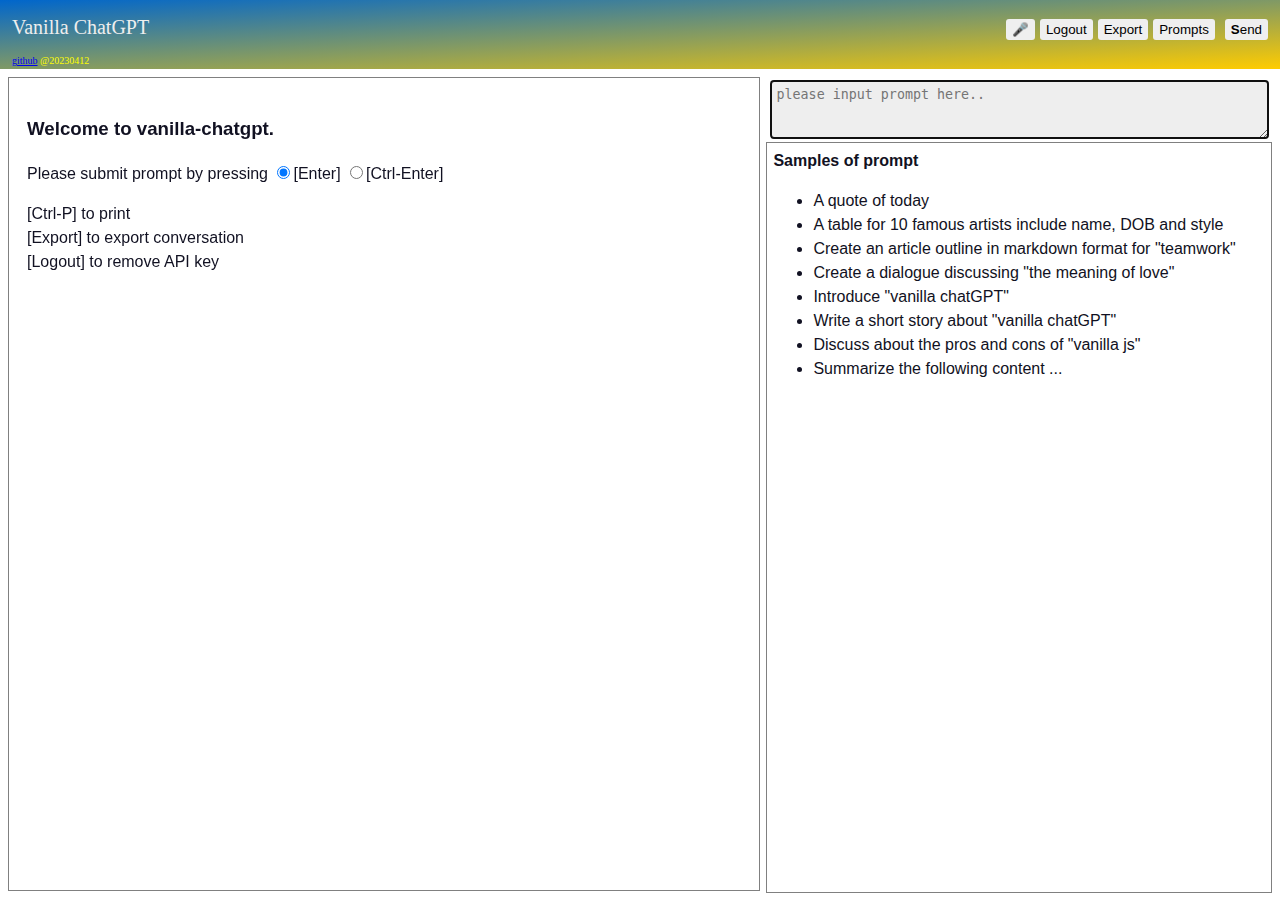
<file: static/chatgpt-client/index.html>
﻿<!DOCTYPE html>
<head>
  <title>Chat</title>
  <meta name="viewport" content="width=device-width, initial-scale=1">
  <meta http-equiv="Content-Type" content="text/html; charset=utf-8">
</head>

<style>
body  { font-family: Roboto,Lato,Arial; line-height:1.5; font-size:16px; margin:0; padding:0; overflow:hidden; }
header { background: linear-gradient(to bottom right, #06c, #fc0); }
header { color:#eee; padding:12px; font-size:20px; height:45px; font-family:"Open Sans" }
#left  { float:left;  width:calc(60vw - 30px); height:calc(100vh - 100px); }
#right { float:right; width:40%; height:calc(100vh - 100px); } 
#left, #prompt, #list { border:1px solid grey; padding:6px; overflow:auto }
#list li:hover  { background:#ddd }
#menu button    { font-family:Lato,arial; border-radius:3px; border:none; padding:3px 6px}
#right textarea { display:block; width:96%; margin:3px auto; background:#eee}
.prompt { color:#322; background:#ccc; padding:6px; }

.markdown code { background:#f0f0f0; color:navy; border-radius:6px; padding:2px; } 
.markdown pre  { background:#f0f0f0; margin:16px; border:1px solid #ddd; padding:8px; border-radius: 6px;  } 
.markdown pre:hover button { display:block; }
.markdown pre button { display:none; float:right; margin:4px }
.markdown blockquote { background:#f0f0f0; border-left:6px solid grey; padding:8px }
.markdown table { margin:12px; border-collapse: collapse; }
.markdown th    { border:1px solid grey; background:lightgrey; padding:6px; } 
.markdown td    { border:1px solid grey;  padding:6px; }
.markdown tr:nth-child(even) {  background:#f0f0f0;  }

@media print{
  #menu, #right { display:none!important }
  #left { position:relative; width:100%; left:0px; top:0px; border:none; height:auto; overflow:hidden }
  .prompt { border-bottom: 1px solid grey }
}

@media screen and (max-width: 880px) {
  #list, .desktop { display:none!important }
  #right { position:absolute; width:auto; height:auto; bottom:10px; left:8px; right:70px }
  #right textarea { height:1.2em; padding:10px; overflow:auto }
  #btnSend { position:absolute; height:36px; bottom:12px; right:12px; }
  #left	 { width:97%; height:calc(100vh - 154px);  }
}
</style>

<header>
  <div id=heading style="float:left">Vanilla ChatGPT<br>
    <span id=message style="color:yellow;font-size:10px">
        <a href="https://github.com/casualwriter/vanilla-chatgpt" target=_NEW>github</a> @20230412
    </span>
  </div>
  <div id=menu style="float:right;">
    <button onclick="chat.recognition()" title="voice input">🎤</button>
    <button onclick="chat.logout()" title="remove API key">Logout</button> 
    <button onclick="chat.export()" title="export conversation">Export</button>
    <button class=desktop onclick="chat.showPrompts()" title="show prompts">Prompts</button>&nbsp;
    <button id=btnSend accesskey=s onclick="chat.submit()" title="[Alt-S] submit prompt"><b>S</b>end</button>
  </div>
</header>

<div id="content" style="margin:8px;color:#112;background:bed">
  <div id="right">
     <textarea id=prompt rows=3 placeholder="please input prompt here.."></textarea>
     <div id="list" style="height:calc(100vh - 163px)">
        <b>Samples of prompt</b>
        <ul>
          <li>A quote of today
          <li>A table for 10 famous artists include name, DOB and style
          <li>Create an article outline in markdown format for "teamwork"
          <li>Create a dialogue discussing "the meaning of love"
          <li>Introduce "vanilla chatGPT"
          <li>Write a short story about "vanilla chatGPT"
          <li>Discuss about the pros and cons of "vanilla js"
          <li>Summarize the following content ...
        </ul>
     </div>
  </div>
  <div id="left">
    <div id="main" style="padding:12px; max-width:960px">
       <h3>Welcome to vanilla-chatgpt.</h3>
       <p class=desktop>Please submit prompt by pressing 
       <label><input type="radio" name="submitkey" onclick="chat.hotkey='enter'" checked>[Enter]</label>
       <label><input type="radio" name="submitkey" onclick="chat.hotkey='ctrl'">[Ctrl-Enter]</label>
       </p>
       [Ctrl-P] to print <br>[Export] to export conversation <br>[Logout] to remove API key
    </div>
  </div>
</div>

<script>
/*****************************************************************************
 * casual-markdown - a lightweight regexp-base markdown parser with TOC support
 * last updated on 2023/03/27, v0.91, some refinement for chatgpt markdown
 *
 * Copyright (c) 2022-2023, Casualwriter (MIT Licensed)
 * https://github.com/casualwriter/casual-markdown
*****************************************************************************/
  // define md object, and extent function (which is a dummy function)
  const md = { yaml:{}, before: function (str) {return str}, after: function (str) {return str} }

  // function for REGEXP to convert html tag. ie. <TAG> => &lt;TAG*gt;  
  md.formatTag = function (html) { return html.replace(/</g,'&lt;').replace(/\>/g,'&gt;'); }

  //===== format code-block, highlight remarks/keywords for code/sql
  md.formatCode = function (match, title, block) {
    // convert tag <> to &lt; &gt; tab to 3 space, support marker using ^^^
    block = block.replace(/</g,'&lt;').replace(/\>/g,'&gt;')
    block = block.replace(/\t/g,'   ').replace(/\^\^\^(.+?)\^\^\^/g, '<mark>$1</mark>')
    
    // highlight comment and keyword based on title := none | sql | code
    if (title.toLowerCase(title) == 'sql') {
      block = block.replace(/^\-\-(.*)/gm,'<rem>--$1</rem>').replace(/\s\-\-(.*)/gm,' <rem>--$1</rem>')   
      block = block.replace(/(\s?)(function|procedure|return|if|then|else|end|loop|while|or|and|case|when)(\s)/gim,'$1<b>$2</b>$3')
      block = block.replace(/(\s?)(select|update|delete|insert|create|from|where|group by|having|set)(\s)/gim,'$1<b>$2</b>$3')
    } else if ((title||'none')!=='none') {
      block = block.replace(/^\/\/(.*)/gm,'<rem>//$1</rem>').replace(/\s\/\/(.*)/gm,' <rem>//$1</rem>')   
      block = block.replace(/(\s?)(function|procedure|return|if|then|else|end|loop|while|or|and|case|when)(\s)/gim,'$1<b>$2</b>$3')
      block = block.replace(/(\s?)(var|let|const|for|next|do|while|loop|continue|break|switch|try|catch|finally)(\s)/gim,'$1<b>$2</b>$3')
    }
    return '<pre title="' + title + '"><button onclick="md.clipboard(this)">copy</button><code>'  + block + '</code></pre>'
  }
  
  //===== parse markdown string into HTML string (exclude code-block)
  md.parser = function( mdstr ) {
  
    // apply yaml variables
    for (var name in this.yaml) mdstr = mdstr.replace( new RegExp('\{\{\\s*'+name+'\\s*\}\}', 'gm'), this.yaml[name] )
    
    // table syntax
    mdstr = mdstr.replace(/\n(.+?)\n.*?\-\-\s?\|\s?\-\-.*?\n([\s\S]*?)\n\s*?\n/g, function (m,p1,p2) {
        var thead = p1.replace(/^\|(.+)/gm,'$1').replace(/(.+)\|$/gm,'$1').replace(/\|/g,'<th>')
        var tbody = p2.replace(/^\|(.+)/gm,'$1').replace(/(.+)\|$/gm,'$1')
        tbody = tbody.replace(/(.+)/gm,'<tr><td>$1</td></tr>').replace(/\|/g,'<td>')
        return '\n<table>\n<thead>\n<th>' + thead + '\n</thead>\n<tbody>' + tbody + '\n</tbody></table>\n\n' 
    } )   

    // horizontal rule => <hr> 
    mdstr = mdstr.replace(/^-{3,}|^\_{3,}|^\*{3,}$/gm, '<hr>').replace(/\n\n<hr\>/g, '\n<br><hr>')

    // header => <h1>..<h5> 
    mdstr = mdstr.replace(/^##### (.*?)\s*#*$/gm, '<h5>$1</h5>')
              .replace(/^#### (.*?)\s*#*$/gm, '<h4>$1</h4>')
              .replace(/^### (.*?)\s*#*$/gm, '<h3>$1</h3>')
              .replace(/^## (.*?)\s*#*$/gm, '<h2>$1</h2>')
              .replace(/^# (.*?)\s*#*$/gm, '<h1>$1</h1>')
              .replace(/^<h(\d)\>(.*?)\s*{(.*)}\s*<\/h\d\>$/gm, '<h$1 id="$3">$2</h$1>')
        
    // inline code-block: `code-block` => <code>code-block</code>    
    mdstr = mdstr.replace(/``(.*?)``/gm, function(m,p){ return '<code>' + md.formatTag(p).replace(/`/g,'&#96;') + '</code>'} ) 
    mdstr = mdstr.replace(/`(.*?)`/gm, '<code>$1</code>' )
        
    // blockquote, max 2 levels => <blockquote>{text}</blockquote>
    mdstr = mdstr.replace(/^\>\> (.*$)/gm, '<blockquote><blockquote>$1</blockquote></blockquote>')
    mdstr = mdstr.replace(/^\> (.*$)/gm, '<blockquote>$1</blockquote>')
    mdstr = mdstr.replace(/<\/blockquote\>\n<blockquote\>/g, '\n<br>' )
    mdstr = mdstr.replace(/<\/blockquote\>\n<br\><blockquote\>/g, '\n<br>' )
                  
    // image syntax: ![title](url) => <img alt="title" src="url" />          
    mdstr = mdstr.replace(/!\[(.*?)\]\((.*?) "(.*?)"\)/gm, '<img alt="$1" src="$2" $3 />')
    mdstr = mdstr.replace(/!\[(.*?)\]\((.*?)\)/gm, '<img alt="$1" src="$2" width="90%" />')
                  
    // links syntax: [title "title"](url) => <a href="url" title="title">text</a>          
    mdstr = mdstr.replace(/\[(.*?)\]\((.*?) "new"\)/gm, '<a href="$2" target=_new>$1</a>')
    mdstr = mdstr.replace(/\[(.*?)\]\((.*?) "(.*?)"\)/gm, '<a href="$2" title="$3">$1</a>')
    mdstr = mdstr.replace(/([<\s])(https?\:\/\/.*?)([\s\>])/gm, '$1<a href="$2">$2</a>$3')
    mdstr = mdstr.replace(/\[(.*?)\]\(\)/gm, '<a href="$1">$1</a>')
    mdstr = mdstr.replace(/\[(.*?)\]\((.*?)\)/gm, '<a href="$2">$1</a>')
                  
    // unordered/ordered list, max 2 levels  => <ul><li>..</li></ul>, <ol><li>..</li></ol>
    mdstr = mdstr.replace(/^[\*+-][ .](.*)/gm, '<ul><li>$1</li></ul>' )
    mdstr = mdstr.replace(/^\d\d?[ .](.*)/gm, '<ol><li>$1</li></ol>' )
    mdstr = mdstr.replace(/^\s{2,6}[\*+-][ .](.*)/gm, '<ul><ul><li>$1</li></ul></ul>' )
    mdstr = mdstr.replace(/^\s{2,6}\d[ .](.*)/gm, '<ul><ol><li>$1</li></ol></ul>' )
    mdstr = mdstr.replace(/<\/[ou]l\>\n\n?<[ou]l\>/g, '\n' )
    mdstr = mdstr.replace(/<\/[ou]l\>\n<[ou]l\>/g, '\n' )
                  
    // text decoration: bold, italic, underline, strikethrough, highlight                
    mdstr = mdstr.replace(/\*\*\*(\w.*?[^\\])\*\*\*/gm, '<b><em>$1</em></b>')
    mdstr = mdstr.replace(/\*\*(\w.*?[^\\])\*\*/gm, '<b>$1</b>')
    mdstr = mdstr.replace(/\*(\w.*?[^\\])\*/gm, '<em>$1</em>')
    mdstr = mdstr.replace(/___(\w.*?[^\\])___/gm, '<b><em>$1</em></b>')
    mdstr = mdstr.replace(/__(\w.*?[^\\])__/gm, '<u>$1</u>')
    // mdstr = mdstr.replace(/_(\w.*?[^\\])_/gm, '<u>$1</u>')  // NOT support!! 
    mdstr = mdstr.replace(/\^\^\^(.+?)\^\^\^/gm, '<mark>$1</mark>')
    mdstr = mdstr.replace(/\^\^(\w.*?)\^\^/gm, '<ins>$1</ins>')
    mdstr = mdstr.replace(/~~(\w.*?)~~/gm, '<del>$1</del>')
                  
    // line break and paragraph => <br/> <p>                
    mdstr = mdstr.replace(/  \n/g, '\n<br/>').replace(/\n\s*\n/g, '\n<p>\n')
        
    // indent as code-block          
    mdstr = mdstr.replace(/^ {4,10}(.*)/gm, function(m,p) { return '<pre><code>' + md.formatTag(p) + '</code></pre>'} )
    mdstr = mdstr.replace(/^\t(.*)/gm, function(m,p) { return '<pre><code>' + md.formatTag(p) + '</code></pre>'} )
    mdstr = mdstr.replace(/<\/code\><\/pre\>\n<pre\><code\>/g, '\n' )

    // Escaping Characters                
    return mdstr.replace(/\\([`_~\*\+\-\.\^\\\<\>\(\)\[\]])/gm, '$1' )
  }

  //===== parse markdown string into HTML content (cater code-block)
  md.html = function (mdText) { 
    // replace \r\n to \n, and handle front matter for simple YAML
    mdText = mdText.replace(/\r\n/g, '\n').replace( /^---+\s*\n([\s\S]*?)\n---+\s*\n/, md.formatYAML )
    // handle code-block.
    mdText = mdText.replace(/\n~~~/g,'\n```').replace(/\n``` *(.*?)\n([\s\S]*?)\n``` *\n/g, md.formatCode)
    
    // split by "<code>", skip for code-block and process normal text
    var pos1=0, pos2=0, mdHTML = ''
    while ( (pos1 = mdText.indexOf('<code>')) >= 0 ) {
      pos2 = mdText.indexOf('</code>', pos1 )
      mdHTML += md.after( md.parser( md.before( mdText.substr(0,pos1) ) ) )
      mdHTML += mdText.substr(pos1, (pos2>0? pos2-pos1+7 : mdtext.length) )
      mdText = mdText.substr( pos2 + 7 )
    }

    return '<div class="markdown">' + mdHTML + md.after( md.parser( md.before(mdText) ) ) + '</div>'
  }
  
  md.clipboard = (e) => {
    navigator.clipboard.writeText( e.parentNode.innerText.replace('copy\n','') )
    e.innerText = 'copied'
  }
//============= end of casual-markdown-parser===================

/*****************************************************************************
* vanilla-chatgpt.js - chat library for openai-chatgpt
* last updated on 2023/03/28, v0.60, basic chat, responsive, print-friendly, export.
*
* Copyright (c) 2023, Casualwriter (MIT Licensed)
* https://github.com/casualwriter/vanilla-chatgpt
*****************************************************************************/

const chat = (id) => window.document.getElementById(id);

// Set the API endpoint URL
chat.endPoint  = "/v1/chat/completions";
chat.model = "gpt-3.5-turbo"
chat.body  = { model: chat.model, temperature: 0.8 }
chat.history = []

// stream result from openai
chat.stream = function (prompt) {

  chat.body.stream = true 
  chat.body.messages = [ { role: "user", content: prompt} ]
  chat.headers = { "Authorization": `Bearer ${chat.apiKey}`, "Content-Type": "application/json" }
  chat.result = ''
  chat.controller = new AbortController();
  const signal = chat.controller.signal
   
  for (let i=chat.history.length-1; i>=0&&i>(chat.history.length-3); i--) {
    chat.body.messages.unshift( { role:'assistant', content: chat.history[i].result } );
    chat.body.messages.unshift( { role:'user', content: chat.history[i].prompt } );
  }
  
  fetch( chat.endPoint, { method:'POST', headers: chat.headers, body: JSON.stringify(chat.body), signal } )
  .then( response => { 
  
    if (!response.ok) {
        if (response.status == 401) throw new Error('401 Unauthorized, invalide API Key');
        throw new Error('failed to get data, error status '+response.status)
    }
    
    const reader = response.body.pipeThrough(new TextDecoderStream()).getReader();
    
    reader.read().then( function processText({ done, value }) {
    
      if (done) return chat.oncomplete(chat.result);
      
      const lines = (chat.value=value).split('\n');

      for (let i in lines) {
        if (lines[i].length === 0) continue;     // ignore empty message
        if (lines[i].startsWith(':')) continue;  // ignore comment message
        if (lines[i] === 'data: [DONE]') return chat.oncomplete(chat.result); // end of message
        
        chat.json = JSON.parse(lines[i].substring(6));
        if (chat.json.choices) {
          chat.result += (chat.json.choices[0].delta.content||'') 
        }	 
      }

      chat.onmessage(chat.result)
      return reader.read().then(processText);
       
    } )
    
  } ).catch( error => chat.onerror(error) );
  
}

// default error handle
chat.onerror = (error) => { alert(error);  };

// clear API key when logout
chat.logout = () => { 
  if (confirm( 'Logout and clear API Key?')) localStorage.clear();
}

// export conversation
chat.export = (fname) => {
  const link = document.createElement('a');
  link.href = 'data:text/plain;charset=utf-8,' 
  chat.history.forEach( (x) => { 
    link.href += encodeURIComponent('### '+x.prompt+'\n\n'+x.result+'\n\n') 
  } );  
  link.download = fname||('chat-'+new Date().toISOString().substr(0,16))+'.md';
  link.click();
} 

//================= main program ===================
// display result when receiving message
chat.onmessage = function (text) {
  chat("message").innerHTML = 'receiving messages..'
  chat("receiving").innerHTML = md.html(text + '<br><br>');
}

// show whole conversation when message completed
chat.oncomplete = (text) => {
  let html1='', html2=''
  chat("message").innerHTML = `(model: ${chat.model})`
  chat.history.push( { prompt: chat.prompt, result: chat.result } )
  
  for (let i=0; i<chat.history.length; i++) {
     html1 += '<h4 class=prompt id=prompt'+i+' ondblclick="chat.clipboard('+i+')" title="doubleclick to copy">' 
     html1 += chat.history[i].prompt + '</h4>\n' + chat.history[i].result + '\n\n'
     html2 += '<li onclick="location=this.title" title="#prompt' + i + '">' + chat.history[i].prompt
  }
  
  html1 += '<div><button style="float:left" onclick="chat.redo()">Redo</button>'
  html1 += '<button style="float:right" onclick="chat.speak()">🔊 speak</button>'
  
  chat("main").innerHTML = md.html(html1) + '<br></div>'
  chat("list").innerHTML = html2
  chat("left").scrollTop = chat("left").scrollHeight;
  chat("btnSend").innerHTML = '<b>S</b>end'
  
  if (document.body.clientWidth > 800) {
    chat('prompt').select()
    chat('prompt').focus();
  } else {
    chat('prompt').value = ''
  }  
}

// abort fetch request.
chat.abort = () => { 
  chat.controller.abort()
  chat("receiving").innerHTML += '\n<font color=red>Message Aborted!</font>'
  chat("receiving").id = 'abort';
};

// submit prompt
chat.submit = () => {
  if (chat("btnSend").innerText === 'Stop..') {
    chat.abort()
    chat("btnSend").innerText = 'Send'
  } else {
    chat.stream( chat.prompt = chat('prompt').value )
    chat("main").innerHTML += '<h4 class=prompt>' + chat.prompt + '</h4>\n<div id=receiving>Receiving....</div>'
    chat("left").scrollTop = chat("left").scrollHeight;
    chat("btnSend").innerText = 'Stop..'
  }  
}

// show default prompt list
chat.showPrompts = () => {
  chat('list').innerHTML = chat.prompts
  document.querySelectorAll('#list li').forEach( (element) => {
    element.addEventListener('click', (event) => {
      chat('prompt').value = element.innerText
      chat('prompt').focus();
    });
  })
};

chat.clipboard = (i) => {
  navigator.clipboard.writeText( '### '+ chat.history[i].prompt + '\n\n' + chat.history[i].result )
  chat("message").innerText = 'dialogue has been copied to clipboard'
}

// prompt for API key if not found in localStorage
window.onload = () => {
  chat.apiKey = localStorage.getItem('OPENAI_API_KEY');
  if (!chat.apiKey || chat.apiKey.length < 10 ) {
     chat.apiKey = prompt("Please input Secret API key (will store in local.storage)", "sk-");
     localStorage.setItem('OPENAI_API_KEY', chat.apiKey)
  }
  chat.prompts = chat('list').innerHTML
  chat.showPrompts()
  chat('prompt').focus();
}

// add submit hot-key of ctrl-enter
document.addEventListener('keydown', function(event) {
  if ( event.key==='Enter' && (chat.hotkey!='ctrl'||event.ctrlKey)) {
    if (chat("btnSend").innerText === 'Send') { 
      event.preventDefault(); chat.submit(); 
    }
  }  
});

// [20230412] redo. submit latest prompt
chat.redo = () => {
  chat.history.pop()
  chat('prompt').value = chat.prompt
  chat.submit()
}

// speak the latest answer
chat.speak = (i)  => {
  if (window.speechSynthesis.speaking) {
     window.speechSynthesis.cancel();
  } else {
    i = ( i>=0? i : chat.history.length-1 )
    const utterance = new SpeechSynthesisUtterance(chat.history[i].result);
    utterance.rate = 1.5;
    window.speechSynthesis.speak(utterance);
  }
}

// voice recognition
var SpeechRecognition = SpeechRecognition || webkitSpeechRecognition;
chat.speech = new SpeechRecognition();

chat.speech.onresult = e => chat('prompt').value = e.results[0][0].transcript;

chat.recognition = () => {
  chat.speech.start()
  chat('prompt').value = 'Listening...'
}   
</script>
</file>
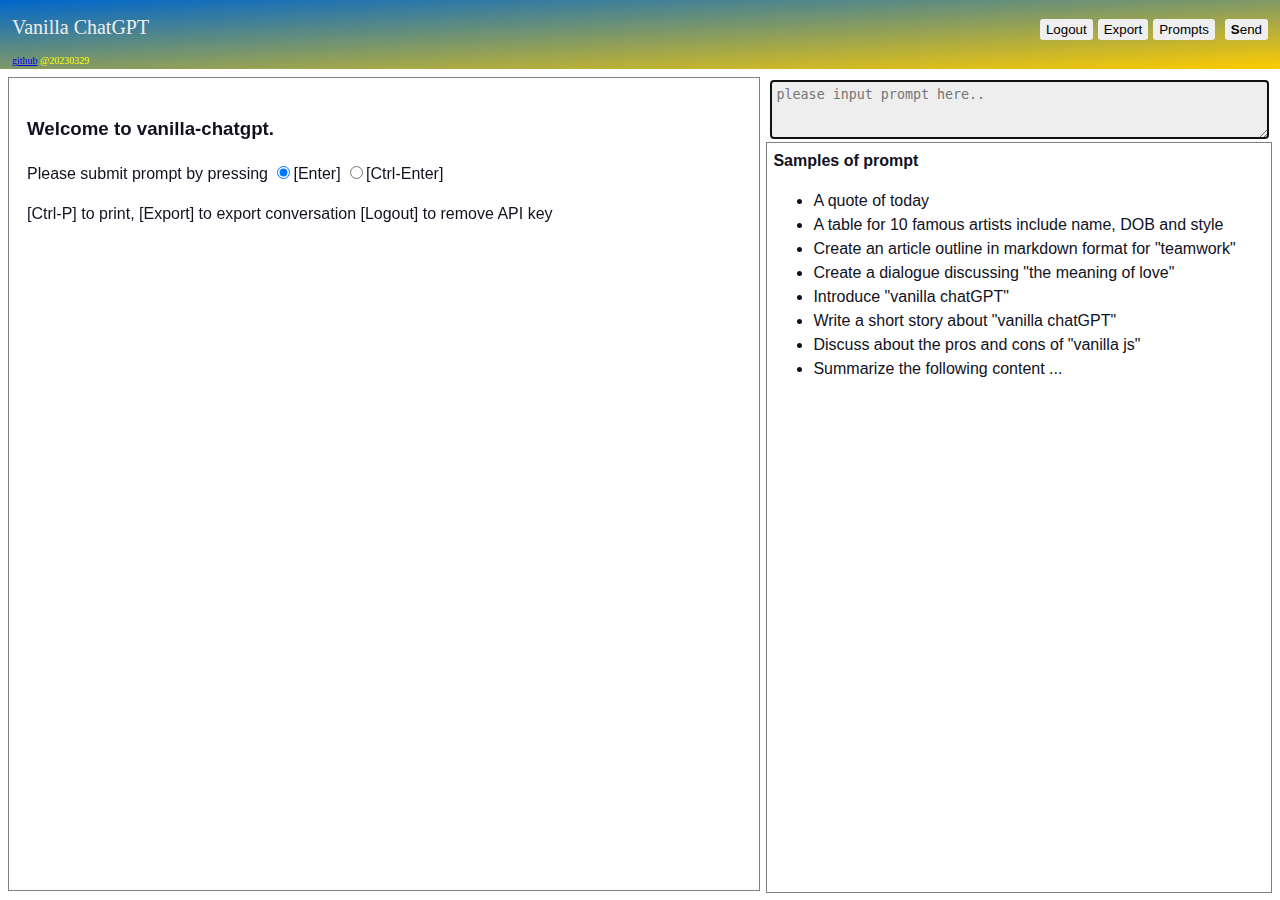
<file: static_chat/index.0.60.html>
﻿<!DOCTYPE html>
<head>
  <title>Chat</title>
  <meta name="viewport" content="width=device-width, initial-scale=1">
  <meta http-equiv="Content-Type" content="text/html; charset=utf-8">
</head>

<style>
body  { font-family: Roboto,Lato,Arial; line-height:1.5; font-size:16px; margin:0; padding:0; overflow:hidden; }
header { background: linear-gradient(to bottom right, #06c, #fc0); }
header { color:#eee; padding:12px; font-size:20px; height:45px; font-family:"Open Sans" }
#left  { float:left;  width:calc(60vw - 30px); height:calc(100vh - 100px); }
#right { float:right; width:40%; height:calc(100vh - 100px); } 
#left, #prompt, #list { border:1px solid grey; padding:6px; overflow:auto }
#list li:hover  { background:#ddd }
#menu button    { font-family:Lato,arial; border-radius:3px; border:none; padding:3px 6px}
#right textarea { display:block; width:96%; margin:3px auto; background:#eee}
.prompt { color:#322; background:#ccc; padding:6px; }

.markdown code { background:#f0f0f0; color:navy; border-radius:6px; padding:2px; } 
.markdown pre  { background:#f0f0f0; margin:16px; border:1px solid #ddd; padding:8px; border-radius: 6px;  } 
.markdown blockquote { background:#f0f0f0; border-left:6px solid grey; padding:8px }
.markdown table { margin:12px; border-collapse: collapse; }
.markdown th    { border:1px solid grey; background:lightgrey; padding:6px; } 
.markdown td    { border:1px solid grey;  padding:6px; }
.markdown tr:nth-child(even) {  background:#f0f0f0;  }

@media print{
  #menu, #right { display:none!important }
  #left { position:relative; width:100%; left:0px; top:0px; border:none; height:auto; overflow:hidden }
  .prompt { border-bottom: 1px solid grey }
}
@media screen and (max-width: 880px) {
  #list, #message { display:none!important }
  #right { width:100%; height:auto;  }
  #left	 { width:97%; height:calc(100vh - 160px);  }
}
</style>

<header>
  <div id=heading style="float:left">Vanilla ChatGPT<br>
    <span id=message style="color:yellow;font-size:10px">
        <a href="https://github.com/casualwriter/vanilla-chatgpt" target=_NEW>github</a> @20230329
    </span>
  </div>
  <div id=menu style="float:right;">
    <button onclick="chat.logout()" title="remove API key">Logout</button> 
    <button onclick="chat.export()" title="export conversation">Export</button>
    <button onclick="chat.showPrompts()" title="show prompts">Prompts</button>&nbsp;
    <button id=btnSent accesskey=s onclick="chat.submit()" title="[Alt-S] submit prompt"><b>S</b>end</button>
  </div>
</header>

<div id="content" style="margin:8px;color:#112;background:bed">
  <div id="right">
     <textarea id=prompt rows=3 placeholder="please input prompt here.."></textarea>
     <div id="list" style="height:calc(100vh - 163px)">
        <b>Samples of prompt</b>
        <ul>
          <li>A quote of today
          <li>A table for 10 famous artists include name, DOB and style
          <li>Create an article outline in markdown format for "teamwork"
          <li>Create a dialogue discussing "the meaning of love"
          <li>Introduce "vanilla chatGPT"
          <li>Write a short story about "vanilla chatGPT"
          <li>Discuss about the pros and cons of "vanilla js"
          <li>Summarize the following content ...
        </ul>
     </div>
  </div>
  <div id="left">
    <div id="main" style="padding:12px; max-width:960px">
       <h3>Welcome to vanilla-chatgpt.</h3><p>Please submit prompt by pressing 
       <label><input type="radio" name="submitkey" onclick="chat.hotkey='enter'" checked>[Enter]</label>
       <label><input type="radio" name="submitkey" onclick="chat.hotkey='ctrl'">[Ctrl-Enter]</label>
       <p>[Ctrl-P] to print, [Export] to export conversation [Logout] to remove API key
    </div>
  </div>
</div>

<script>
/*****************************************************************************
 * casual-markdown - a lightweight regexp-base markdown parser with TOC support
 * last updated on 2023/03/27, v0.91, some refinement for chatgpt markdown
 *
 * Copyright (c) 2022-2023, Casualwriter (MIT Licensed)
 * https://github.com/casualwriter/casual-markdown
*****************************************************************************/
  // define md object, and extent function (which is a dummy function)
  const md = { yaml:{}, before: function (str) {return str}, after: function (str) {return str} }

  // function for REGEXP to convert html tag. ie. <TAG> => &lt;TAG*gt;  
  md.formatTag = function (html) { return html.replace(/</g,'&lt;').replace(/\>/g,'&gt;'); }

  //===== format code-block, highlight remarks/keywords for code/sql
  md.formatCode = function (match, title, block) {
    // convert tag <> to &lt; &gt; tab to 3 space, support marker using ^^^
    block = block.replace(/</g,'&lt;').replace(/\>/g,'&gt;')
    block = block.replace(/\t/g,'   ').replace(/\^\^\^(.+?)\^\^\^/g, '<mark>$1</mark>')
    
    // highlight comment and keyword based on title := none | sql | code
    if (title.toLowerCase(title) == 'sql') {
      block = block.replace(/^\-\-(.*)/gm,'<rem>--$1</rem>').replace(/\s\-\-(.*)/gm,' <rem>--$1</rem>')   
      block = block.replace(/(\s?)(function|procedure|return|if|then|else|end|loop|while|or|and|case|when)(\s)/gim,'$1<b>$2</b>$3')
      block = block.replace(/(\s?)(select|update|delete|insert|create|from|where|group by|having|set)(\s)/gim,'$1<b>$2</b>$3')
    } else if ((title||'none')!=='none') {
      block = block.replace(/^\/\/(.*)/gm,'<rem>//$1</rem>').replace(/\s\/\/(.*)/gm,' <rem>//$1</rem>')   
      block = block.replace(/(\s?)(function|procedure|return|if|then|else|end|loop|while|or|and|case|when)(\s)/gim,'$1<b>$2</b>$3')
      block = block.replace(/(\s?)(var|let|const|for|next|do|while|loop|continue|break|switch|try|catch|finally)(\s)/gim,'$1<b>$2</b>$3')
    }
    return '<pre title="' + title + '"><code>'  + block + '</code></pre>'
  }
  
  //===== parse markdown string into HTML string (exclude code-block)
  md.parser = function( mdstr ) {
  
    // apply yaml variables
    for (var name in this.yaml) mdstr = mdstr.replace( new RegExp('\{\{\\s*'+name+'\\s*\}\}', 'gm'), this.yaml[name] )
    
    // table syntax
    mdstr = mdstr.replace(/\n(.+?)\n.*?\-\-\s?\|\s?\-\-.*?\n([\s\S]*?)\n\s*?\n/g, function (m,p1,p2) {
        var thead = p1.replace(/^\|(.+)/gm,'$1').replace(/(.+)\|$/gm,'$1').replace(/\|/g,'<th>')
        var tbody = p2.replace(/^\|(.+)/gm,'$1').replace(/(.+)\|$/gm,'$1')
        tbody = tbody.replace(/(.+)/gm,'<tr><td>$1</td></tr>').replace(/\|/g,'<td>')
        return '\n<table>\n<thead>\n<th>' + thead + '\n</thead>\n<tbody>' + tbody + '\n</tbody></table>\n\n' 
    } )   

    // horizontal rule => <hr> 
    mdstr = mdstr.replace(/^-{3,}|^\_{3,}|^\*{3,}$/gm, '<hr>').replace(/\n\n<hr\>/g, '\n<br><hr>')

    // header => <h1>..<h5> 
    mdstr = mdstr.replace(/^##### (.*?)\s*#*$/gm, '<h5>$1</h5>')
              .replace(/^#### (.*?)\s*#*$/gm, '<h4>$1</h4>')
              .replace(/^### (.*?)\s*#*$/gm, '<h3>$1</h3>')
              .replace(/^## (.*?)\s*#*$/gm, '<h2>$1</h2>')
              .replace(/^# (.*?)\s*#*$/gm, '<h1>$1</h1>')
              .replace(/^<h(\d)\>(.*?)\s*{(.*)}\s*<\/h\d\>$/gm, '<h$1 id="$3">$2</h$1>')
        
    // inline code-block: `code-block` => <code>code-block</code>    
    mdstr = mdstr.replace(/``(.*?)``/gm, function(m,p){ return '<code>' + md.formatTag(p).replace(/`/g,'&#96;') + '</code>'} ) 
    mdstr = mdstr.replace(/`(.*?)`/gm, '<code>$1</code>' )
        
    // blockquote, max 2 levels => <blockquote>{text}</blockquote>
    mdstr = mdstr.replace(/^\>\> (.*$)/gm, '<blockquote><blockquote>$1</blockquote></blockquote>')
    mdstr = mdstr.replace(/^\> (.*$)/gm, '<blockquote>$1</blockquote>')
    mdstr = mdstr.replace(/<\/blockquote\>\n<blockquote\>/g, '\n<br>' )
    mdstr = mdstr.replace(/<\/blockquote\>\n<br\><blockquote\>/g, '\n<br>' )
                  
    // image syntax: ![title](url) => <img alt="title" src="url" />          
    mdstr = mdstr.replace(/!\[(.*?)\]\((.*?) "(.*?)"\)/gm, '<img alt="$1" src="$2" $3 />')
    mdstr = mdstr.replace(/!\[(.*?)\]\((.*?)\)/gm, '<img alt="$1" src="$2" width="90%" />')
                  
    // links syntax: [title "title"](url) => <a href="url" title="title">text</a>          
    mdstr = mdstr.replace(/\[(.*?)\]\((.*?) "new"\)/gm, '<a href="$2" target=_new>$1</a>')
    mdstr = mdstr.replace(/\[(.*?)\]\((.*?) "(.*?)"\)/gm, '<a href="$2" title="$3">$1</a>')
    mdstr = mdstr.replace(/([<\s])(https?\:\/\/.*?)([\s\>])/gm, '$1<a href="$2">$2</a>$3')
    mdstr = mdstr.replace(/\[(.*?)\]\(\)/gm, '<a href="$1">$1</a>')
    mdstr = mdstr.replace(/\[(.*?)\]\((.*?)\)/gm, '<a href="$2">$1</a>')
                  
    // unordered/ordered list, max 2 levels  => <ul><li>..</li></ul>, <ol><li>..</li></ol>
    mdstr = mdstr.replace(/^[\*+-][ .](.*)/gm, '<ul><li>$1</li></ul>' )
    mdstr = mdstr.replace(/^\d\d?[ .](.*)/gm, '<ol><li>$1</li></ol>' )
    mdstr = mdstr.replace(/^\s{2,6}[\*+-][ .](.*)/gm, '<ul><ul><li>$1</li></ul></ul>' )
    mdstr = mdstr.replace(/^\s{2,6}\d[ .](.*)/gm, '<ul><ol><li>$1</li></ol></ul>' )
    mdstr = mdstr.replace(/<\/[ou]l\>\n\n?<[ou]l\>/g, '\n' )
    mdstr = mdstr.replace(/<\/[ou]l\>\n<[ou]l\>/g, '\n' )
                  
    // text decoration: bold, italic, underline, strikethrough, highlight                
    mdstr = mdstr.replace(/\*\*\*(\w.*?[^\\])\*\*\*/gm, '<b><em>$1</em></b>')
    mdstr = mdstr.replace(/\*\*(\w.*?[^\\])\*\*/gm, '<b>$1</b>')
    mdstr = mdstr.replace(/\*(\w.*?[^\\])\*/gm, '<em>$1</em>')
    mdstr = mdstr.replace(/___(\w.*?[^\\])___/gm, '<b><em>$1</em></b>')
    mdstr = mdstr.replace(/__(\w.*?[^\\])__/gm, '<u>$1</u>')
    // mdstr = mdstr.replace(/_(\w.*?[^\\])_/gm, '<u>$1</u>')  // NOT support!! 
    mdstr = mdstr.replace(/\^\^\^(.+?)\^\^\^/gm, '<mark>$1</mark>')
    mdstr = mdstr.replace(/\^\^(\w.*?)\^\^/gm, '<ins>$1</ins>')
    mdstr = mdstr.replace(/~~(\w.*?)~~/gm, '<del>$1</del>')
                  
    // line break and paragraph => <br/> <p>                
    mdstr = mdstr.replace(/  \n/g, '\n<br/>').replace(/\n\s*\n/g, '\n<p>\n')
        
    // indent as code-block          
    mdstr = mdstr.replace(/^ {4,10}(.*)/gm, function(m,p) { return '<pre><code>' + md.formatTag(p) + '</code></pre>'} )
    mdstr = mdstr.replace(/^\t(.*)/gm, function(m,p) { return '<pre><code>' + md.formatTag(p) + '</code></pre>'} )
    mdstr = mdstr.replace(/<\/code\><\/pre\>\n<pre\><code\>/g, '\n' )

    // Escaping Characters                
    return mdstr.replace(/\\([`_~\*\+\-\.\^\\\<\>\(\)\[\]])/gm, '$1' )
  }

  //===== parse markdown string into HTML content (cater code-block)
  md.html = function (mdText) { 
    // replace \r\n to \n, and handle front matter for simple YAML
    mdText = mdText.replace(/\r\n/g, '\n').replace( /^---+\s*\n([\s\S]*?)\n---+\s*\n/, md.formatYAML )
    // handle code-block.
    mdText = mdText.replace(/\n~~~/g,'\n```').replace(/\n``` *(.*?)\n([\s\S]*?)\n``` *\n/g, md.formatCode)
    
    // split by "<code>", skip for code-block and process normal text
    var pos1=0, pos2=0, mdHTML = ''
    while ( (pos1 = mdText.indexOf('<code>')) >= 0 ) {
      pos2 = mdText.indexOf('</code>', pos1 )
      mdHTML += md.after( md.parser( md.before( mdText.substr(0,pos1) ) ) )
      mdHTML += mdText.substr(pos1, (pos2>0? pos2-pos1+7 : mdtext.length) )
      mdText = mdText.substr( pos2 + 7 )
    }

    return '<div class="markdown">' + mdHTML + md.after( md.parser( md.before(mdText) ) ) + '</div>'
  }
//============= end of casual-markdown-parser===================

/*****************************************************************************
* vanilla-chatgpt.js - chat library for openai-chatgpt
* last updated on 2023/03/28, v0.60, basic chat, responsive, print-friendly, export.
*
* Copyright (c) 2023, Casualwriter (MIT Licensed)
* https://github.com/casualwriter/vanilla-chatgpt
*****************************************************************************/

const chat = (id) => window.document.getElementById(id);

// Set the API endpoint URL
chat.endPoint  = "https://api.openai.com/v1/chat/completions";
chat.model = "gpt-3.5-turbo"
chat.body  = { model: chat.model, temperature: 0.8 }
chat.history = []

// stream result from openai
chat.stream = function (prompt) {

  chat.body.stream = true 
  chat.body.messages = [ { role: "user", content: prompt} ]
  chat.headers = { "Authorization": `Bearer ${chat.apiKey}`, "Content-Type": "application/json" }
  chat.result = ''
  chat.controller = new AbortController();
  const signal = chat.controller.signal
   
  for (let i=chat.history.length-1; i>=0&&i>(chat.history.length-3); i--) {
    chat.body.messages.unshift( { role:'assistant', content: chat.history[i].result } );
    chat.body.messages.unshift( { role:'user', content: chat.history[i].prompt } );
  }
  
  fetch( chat.endPoint, { method:'POST', headers: chat.headers, body: JSON.stringify(chat.body), signal } )
  .then( response => { 
  
    if (!response.ok) {
        if (response.status == 401) throw new Error('401 Unauthorized, invalide API Key');
        throw new Error('failed to get data, error status '+response.status)
    }
    
    const reader = response.body.pipeThrough(new TextDecoderStream()).getReader();
    
    reader.read().then( function processText({ done, value }) {
    
      if (done) return chat.oncomplete(chat.result);
      
      const lines = (chat.value=value).split('\n');

      for (let i in lines) {
        if (lines[i].length === 0) continue;     // ignore empty message
        if (lines[i].startsWith(':')) continue;  // ignore comment message
        if (lines[i] === 'data: [DONE]') return chat.oncomplete(chat.result); // end of message
        
        chat.json = JSON.parse(lines[i].substring(6));
        if (chat.json.choices) {
          chat.result += (chat.json.choices[0].delta.content||'') 
        }	 
      }

      chat.onmessage(chat.result)
      return reader.read().then(processText);
       
    } )
    
  } ).catch( error => chat.onerror(error) );
  
}

// default error handle
chat.onerror = (error) => { alert(error);  };

// clear API key when logout
chat.logout = () => { 
  if (confirm( 'Logout and clear API Key?')) localStorage.clear();
}

// export conversation
chat.export = (fname) => {
  const link = document.createElement('a');
  link.href = 'data:text/plain;charset=utf-8,' 
  chat.history.forEach( (x) => { 
    link.href += encodeURIComponent('### '+x.prompt+'\n\n'+x.result+'\n\n') 
  } );  
  link.download = fname||('chat-'+new Date().toISOString().substr(0,16))+'.md';
  link.click();
} 

//================= main program ===================
// display result when receiving message
chat.onmessage = function (text) {
  chat("message").innerHTML = 'receiving messages..'
  chat("receiving").innerHTML = md.html(text + '<br><br>');
}

// show whole conversation when message completed
chat.oncomplete = (text) => {
  let html1='', html2=''
  chat("message").innerHTML = `(model: ${chat.model})`
  chat.history.push( { prompt: chat.prompt, result: chat.result } )
  
  for (let i=0; i<chat.history.length; i++) {
     html1 += '<h4 class=prompt id=prompt'+i+' ondblclick="chat.clipboard('+i+')" title="doubleclick to copy">' 
     html1 += chat.history[i].prompt + '</h4>\n' + chat.history[i].result + '\n\n'
     html2 += '<li onclick="location=this.title" title="#prompt' + i + '">' + chat.history[i].prompt
  }
  
  chat("main").innerHTML = md.html( html1 + '<br><br>' )
  chat("list").innerHTML = html2
  chat("left").scrollTop = chat("left").scrollHeight;
  chat('prompt').select()
  chat('prompt').focus();
  chat("btnSent").innerHTML = '<b>S</b>end'
  
}

// abort fetch request.
chat.abort = () => { 
  chat.controller.abort()
  chat("receiving").innerHTML += '\n<font color=red>Message Aborted!</font>'
  chat("receiving").id = 'abort';
};


// submit prompt
chat.submit = () => {
  if (chat("btnSent").innerText === 'Stop..') {
    chat.abort()
    chat("btnSent").innerText = 'Send'
  } else {
    chat.stream( chat.prompt = chat('prompt').value )
    chat("main").innerHTML += '<h4 class=prompt>' + chat.prompt + '</h4>\n<div id=receiving>Receiving....</div>'
    chat("left").scrollTop = chat("left").scrollHeight;
    chat("btnSent").innerText = 'Stop..'
  }  
}

// show default prompt list
chat.showPrompts = () => {
  chat('list').innerHTML = chat.prompts
  document.querySelectorAll('#list li').forEach( (element) => {
    element.addEventListener('click', (event) => {
      chat('prompt').value = element.innerText
      chat('prompt').focus();
    });
  })
};

chat.clipboard = (i) => {
  navigator.clipboard.writeText( '### '+ chat.history[i].prompt + '\n\n' + chat.history[i].result )
  chat("message").innerText = 'dialogue has been copied to clipboard'
}

// prompt for API key if not found in localStorage
window.onload = () => {
  chat.apiKey = localStorage.getItem('OPENAI_API_KEY');
  if (!chat.apiKey || chat.apiKey.length < 10 ) {
     chat.apiKey = prompt("Please input Secret API key (will store in local.storage)", "sk-");
     localStorage.setItem('OPENAI_API_KEY', chat.apiKey)
  }
  chat.prompts = chat('list').innerHTML
  chat.showPrompts()
  chat('prompt').focus();
}

// add submit hot-key of ctrl-enter
document.addEventListener('keydown', function(event) {
  if ( event.key==='Enter' && (chat.hotkey!='ctrl'||event.ctrlKey)) {
    if (chat("btnSent").innerText === 'Send') { 
      event.preventDefault(); chat.submit(); 
    }
  }  
});
</script>
</file>
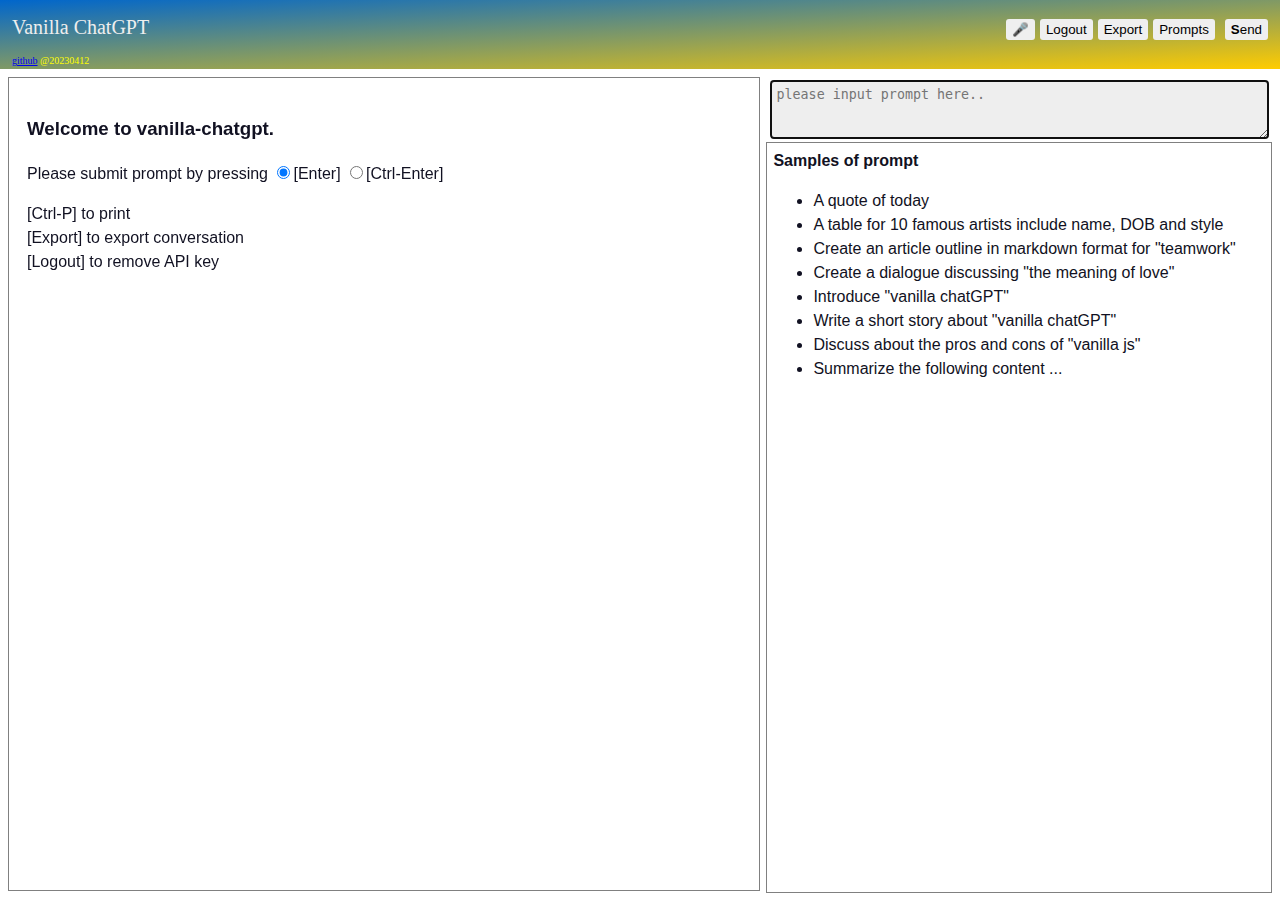
<file: static_chat/vanilla-chatgpt.html>
﻿<!DOCTYPE html>
<head>
  <title>Chat</title>
  <meta name="viewport" content="width=device-width, initial-scale=1">
  <meta http-equiv="Content-Type" content="text/html; charset=utf-8">
</head>

<style>
body  { font-family: Roboto,Lato,Arial; line-height:1.5; font-size:16px; margin:0; padding:0; overflow:hidden; }
header { background: linear-gradient(to bottom right, #06c, #fc0); }
header { color:#eee; padding:12px; font-size:20px; height:45px; font-family:"Open Sans" }
#left  { float:left;  width:calc(60vw - 30px); height:calc(100vh - 100px); }
#right { float:right; width:40%; height:calc(100vh - 100px); } 
#left, #prompt, #list { border:1px solid grey; padding:6px; overflow:auto }
#list li:hover  { background:#ddd }
#menu button    { font-family:Lato,arial; border-radius:3px; border:none; padding:3px 6px}
#right textarea { display:block; width:96%; margin:3px auto; background:#eee}
.prompt { color:#322; background:#ccc; padding:6px; }

@media print{
  #menu, #right { display:none!important }
  #left { position:relative; width:100%; left:0px; top:0px; border:none; height:auto; overflow:hidden }
  .prompt { border-bottom: 1px solid grey }
}

@media screen and (max-width: 880px) {
  #list, .desktop { display:none!important }
  #right { position:absolute; width:auto; height:auto; bottom:10px; left:8px; right:70px }
  #right textarea { height:1.2em; padding:10px; overflow:auto }
  #btnSend { position:absolute; height:36px; bottom:12px; right:12px; }
  #left	 { width:97%; height:calc(100vh - 154px);  }
}
</style>

<header>
  <div id=heading style="float:left">Vanilla ChatGPT<br>
    <span id=message style="color:yellow;font-size:10px">
        <a href="https://github.com/casualwriter/vanilla-chatgpt" target=_NEW>github</a> @20230412
    </span>
  </div>
  <div id=menu style="float:right;">
    <button onclick="chat.recognition()" title="voice input">🎤</button>
    <button onclick="chat.logout()" title="remove API key">Logout</button> 
    <button onclick="chat.export()" title="export conversation">Export</button>
    <button class=desktop onclick="chat.showPrompts()" title="show prompts">Prompts</button>&nbsp;
    <button id=btnSend accesskey=s onclick="chat.submit()" title="[Alt-S] submit prompt"><b>S</b>end</button>
  </div>
</header>

<div id="content" style="margin:8px;color:#112;background:bed">
  <div id="right">
     <textarea id=prompt rows=3 placeholder="please input prompt here.."></textarea>
     <div id="list" style="height:calc(100vh - 163px)">
        <b>Samples of prompt</b>
        <ul>
          <li>A quote of today
          <li>A table for 10 famous artists include name, DOB and style
          <li>Create an article outline in markdown format for "teamwork"
          <li>Create a dialogue discussing "the meaning of love"
          <li>Introduce "vanilla chatGPT"
          <li>Write a short story about "vanilla chatGPT"
          <li>Discuss about the pros and cons of "vanilla js"
          <li>Summarize the following content ...
        </ul>
     </div>
  </div>
  <div id="left">
    <div id="main" style="padding:12px; max-width:960px">
       <h3>Welcome to vanilla-chatgpt.</h3>
       <p class=desktop>Please submit prompt by pressing 
       <label><input type="radio" name="submitkey" onclick="chat.hotkey='enter'" checked>[Enter]</label>
       <label><input type="radio" name="submitkey" onclick="chat.hotkey='ctrl'">[Ctrl-Enter]</label>
       </p>
       [Ctrl-P] to print <br>[Export] to export conversation <br>[Logout] to remove API key
    </div>
  </div>
</div>

<link rel="stylesheet" href="casual-markdown@0.92.css">
<script src="casual-markdown@0.92.js"></script>
<script src="vanilla-chatgpt.js"></script>

<script>
/*****************************************************************************
* vanilla-chatgpt.js - chat library for openai-chatgpt
* 2023/03/28, v0.60, basic chat, responsive, print-friendly, export.
* 2023/04/12, v0.70, refine UI for mobile, add voice speak and recognition
*
* Copyright (c) 2023, Casualwriter (MIT Licensed)
* https://github.com/casualwriter/vanilla-chatgpt
*****************************************************************************/
// display result when receiving message
chat.onmessage = function (text) {
  chat("message").innerHTML = 'receiving messages..'
  chat("receiving").innerHTML = md.html(text + '<br><br>');
}

// show whole conversation when message completed
chat.oncomplete = (text) => {
  let html1='', html2=''
  chat("message").innerHTML = `(model: ${chat.model})`
  chat.history.push( { prompt: chat.prompt, result: chat.result } )
  
  for (let i=0; i<chat.history.length; i++) {
     html1 += '<h4 class=prompt id=prompt'+i+' ondblclick="chat.clipboard('+i+')" title="doubleclick to copy">' 
     html1 += chat.history[i].prompt + '</h4>\n' + chat.history[i].result + '\n\n'
     html2 += '<li onclick="location=this.title" title="#prompt' + i + '">' + chat.history[i].prompt
  }
  
  html1 += '<div><button style="float:left" onclick="chat.redo()">Redo</button>'
  html1 += '<button style="float:right" onclick="chat.speak()">🔊 speak</button>'
  
  chat("main").innerHTML = md.html(html1) + '<br></div>'
  chat("list").innerHTML = html2
  chat("left").scrollTop = chat("left").scrollHeight;
  chat("btnSend").innerHTML = '<b>S</b>end'
  
  if (document.body.clientWidth > 800) {
    chat('prompt').select()
    chat('prompt').focus();
  } else {
    chat('prompt').value = ''
  }  
}

// abort fetch request.
chat.abort = () => { 
  chat.controller.abort()
  chat("receiving").innerHTML += '\n<font color=red>Message Aborted!</font>'
  chat("receiving").id = 'abort';
};

// submit prompt
chat.submit = () => {
  if (chat("btnSend").innerText === 'Stop..') {
    chat.abort()
    chat("btnSend").innerText = 'Send'
  } else {
    chat.stream( chat.prompt = chat('prompt').value )
    chat("main").innerHTML += '<h4 class=prompt>' + chat.prompt + '</h4>\n<div id=receiving>Receiving....</div>'
    chat("left").scrollTop = chat("left").scrollHeight;
    chat("btnSend").innerText = 'Stop..'
  }  
}

// show default prompt list
chat.showPrompts = () => {
  chat('list').innerHTML = chat.prompts
  document.querySelectorAll('#list li').forEach( (element) => {
    element.addEventListener('click', (event) => {
      chat('prompt').value = element.innerText
      chat('prompt').focus();
    });
  })
};

chat.clipboard = (i) => {
  navigator.clipboard.writeText( '### '+ chat.history[i].prompt + '\n\n' + chat.history[i].result )
  chat("message").innerText = 'dialogue has been copied to clipboard'
}

// prompt for API key if not found in localStorage
window.onload = () => {
  chat.apiKey = localStorage.getItem('OPENAI_API_KEY');
  if (!chat.apiKey || chat.apiKey.length < 10 ) {
     chat.apiKey = prompt("Please input Secret API key (will store in local.storage)", "sk-");
     localStorage.setItem('OPENAI_API_KEY', chat.apiKey)
  }
  chat.prompts = chat('list').innerHTML
  chat.showPrompts()
  chat('prompt').focus();
}

// add submit hot-key of ctrl-enter
document.addEventListener('keydown', function(event) {
  if ( event.key==='Enter' && (chat.hotkey!='ctrl'||event.ctrlKey)) {
    if (chat("btnSend").innerText === 'Send') { 
      event.preventDefault(); chat.submit(); 
    }
  }  
});

// [20230412] redo. submit latest prompt
chat.redo = () => {
  chat.history.pop()
  chat('prompt').value = chat.prompt
  chat.submit()
}

// speak the latest answer
chat.speak = (i)  => {
  if (window.speechSynthesis.speaking) {
     window.speechSynthesis.cancel();
  } else {
    i = ( i>=0? i : chat.history.length-1 )
    const utterance = new SpeechSynthesisUtterance(chat.history[i].result);
    utterance.rate = 1.5;
    window.speechSynthesis.speak(utterance);
  }
}

// voice recognition
var SpeechRecognition = SpeechRecognition || webkitSpeechRecognition;
chat.speech = new SpeechRecognition();

chat.speech.onresult = e => chat('prompt').value = e.results[0][0].transcript;

chat.recognition = () => {
  chat.speech.start()
  chat('prompt').value = 'Listening...'
}   
</script>
</file>
<file: static_chat/casual-markdown@0.92.css>
.markdown code { background:#f0f0f0; color:navy; border-radius:6px; padding:2px; } 
.markdown pre  { background:#f0f0f0; margin:12px; border:1px solid #ddd; padding:20px 12px; border-radius:6px; } 
.markdown pre:hover button { display:block; }
.markdown pre button { display:none; position:relative; float:right; top:-16px }
.markdown blockquote { background:#f0f0f0; border-left:6px solid grey; padding:8px }
.markdown table { margin:12px; border-collapse: collapse; }
.markdown th    { border:1px solid grey; background:lightgrey; padding:6px; } 
.markdown td    { border:1px solid grey;  padding:6px; }
.markdown tr:nth-child(even) {  background:#f0f0f0;  }
.markdown ins { color:#890604 } 
.markdown rem { color:#198964 }
.toc ul  { padding: 0 12px; }
.toc h3  { color:#0057b7; border-bottom:1px dotted  grey }
.toc .H1 { list-style-type:none; font-weight:600; margin:4px; background:#eee }
.toc .H2 { list-style-type:none; font-weight:600; margin:4px; }
.toc .H3 { margin-left:2em }
.toc .H4 { margin-left:4em }
.toc .active { color:#0057b7  }
.toc li:hover { background:#f0f0f0 }
</file>
